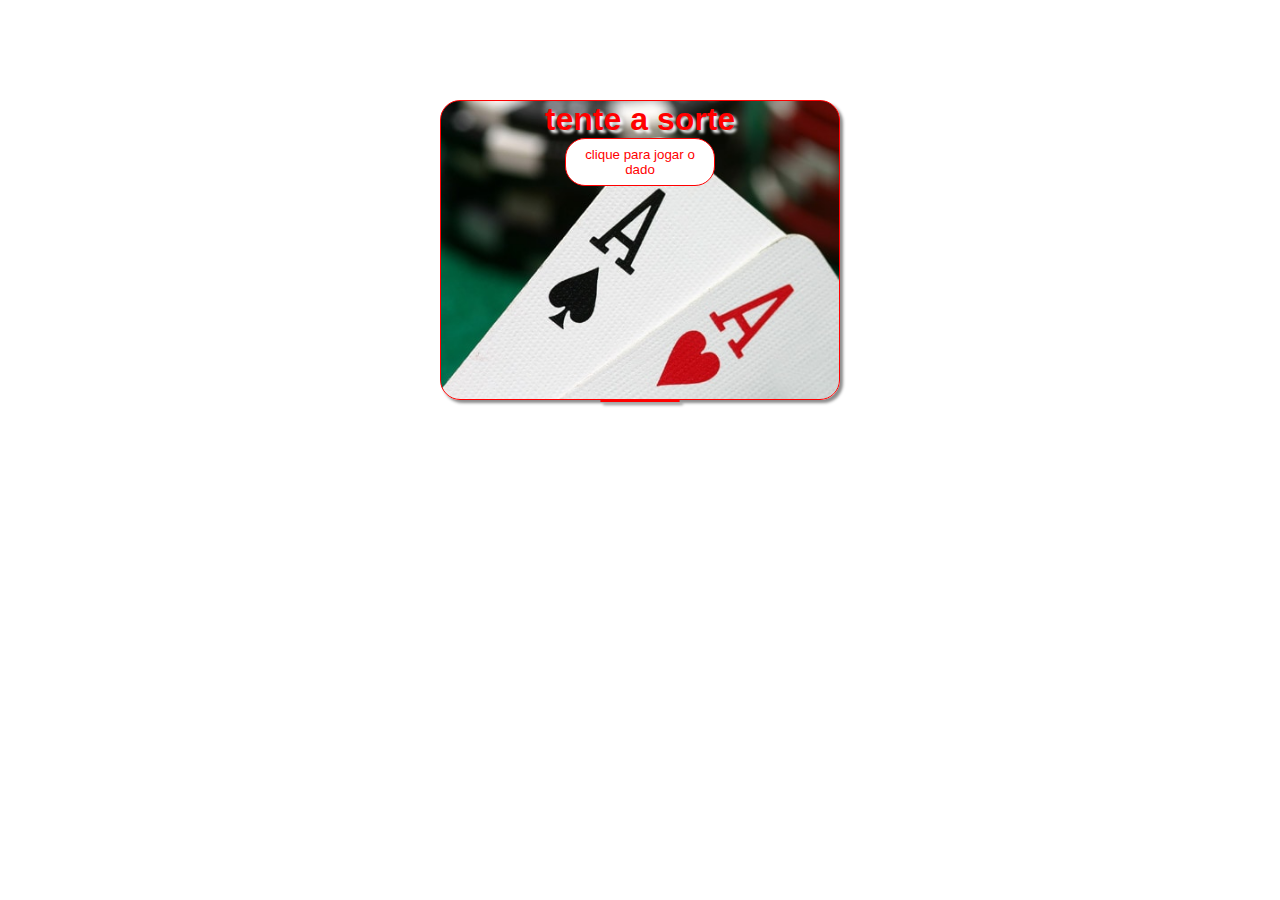
<file: atv/index.html>
<!DOCTYPE html>
<html lang="en">
<head>
    <meta charset="UTF-8">
    <meta name="viewport" content="width=device-width, initial-scale=1.0">
    <title>Document</title>
    <link rel="stylesheet" href="./main.css">
</head>
<body>
    <div class="container">
        <h1>tente a sorte</h1>
            <div class="dado "></div>
            <button class="btn">clique para jogar o dado</button>
    </div>
    <div class="container_resultado"><h2 class="resultado"></h2></div>
    <script src="./main.js"></script>
</body>
</html>
</file>
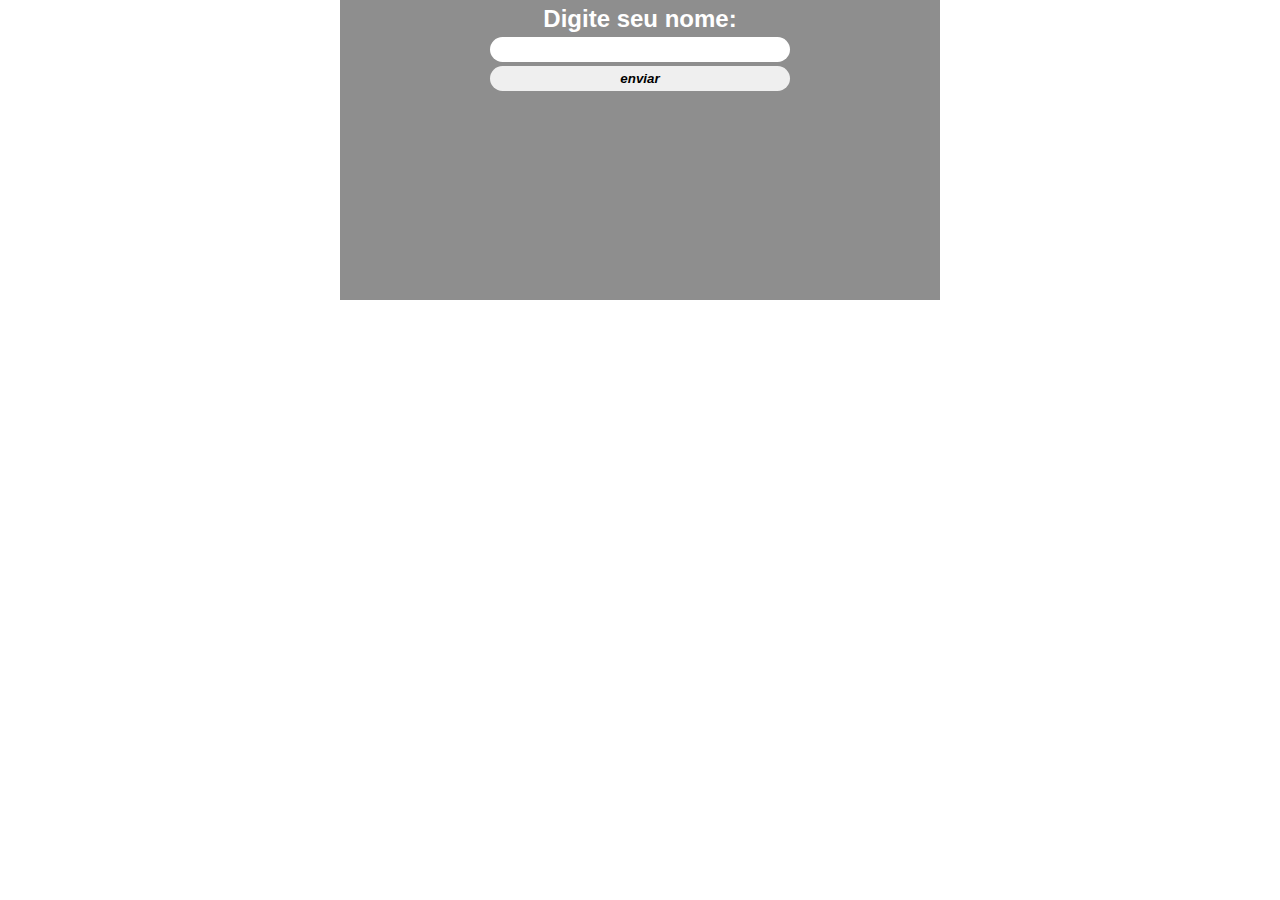
<file: atv1/index.html>
<!DOCTYPE html>
<html lang="en">
<head>
    <meta charset="UTF-8">
    <meta name="viewport" content="width=device-width, initial-scale=1.0">
    <title>aula 1 atividade 1</title>
    <link rel="stylesheet" href="./main.css">
</head>
<body>
    <div class="container">
        <label for="name"><h2>Digite seu nome:</h2></label>
        <input type="text" class="mensagem">
        <button  id="btn">enviar</button>
        <p class="res"></p>
    </div>
    <script src="./main.js"></script>
</body>
</html>
</file>
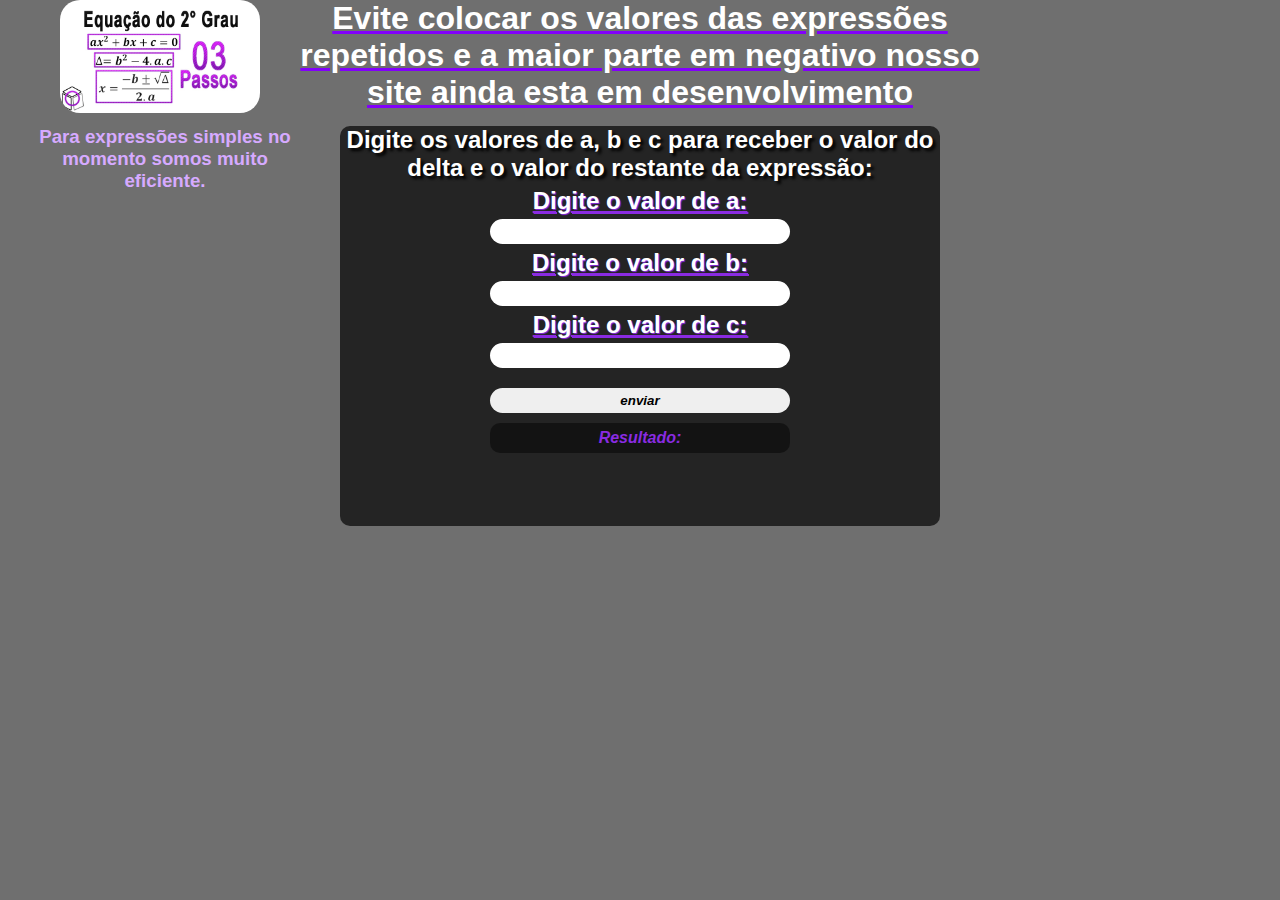
<file: atv10/index.html>
<!DOCTYPE html>
<html lang="en">
<head>
    <meta charset="UTF-8">
    <meta name="viewport" content="width=device-width, initial-scale=1.0">
    <title>atividade 2</title>
    <link rel="stylesheet" href="./main.css">
    <link rel="stylesheet" href="https://fonts.googleapis.com/css2?family=Material+Symbols+Outlined:opsz,wght,FILL,GRAD@20..48,100..700,0..1,-50..200" />
</head>
<body>
    <h1 class="importante">Evite colocar os valores das expressões repetidos e a maior parte em negativo nosso site ainda esta em desenvolvimento</h1>
    <img src="./exemplo.jpg" alt="">
    <div>
        <h3 class="import">Para expressões simples no momento somos muito <br> eficiente.</h3>
    </div>
    <div class="container">
        <h2 class="mm">
            Digite os valores de a, b e c para receber o valor do delta e o valor do restante da expressão:
        </h2>

        <label for="name"><h2>Digite o valor de a:</h2></label>
        <input type="number" class="mensagem n1"  required>
        <label for="name"><h2>Digite o valor de b:</h2></label>
        <input type="number" class="mensagem n2"  required>
        <label for="name"><h2>Digite o valor de c:</h2></label>
        <input type="number" class="mensagem n3"  required>
    
        <button  id="btn">enviar</button>
        <p class="res">Resultado:</p>
    </div>
    
    <script src="./main.js"></script>
</body>
</html>
</file>
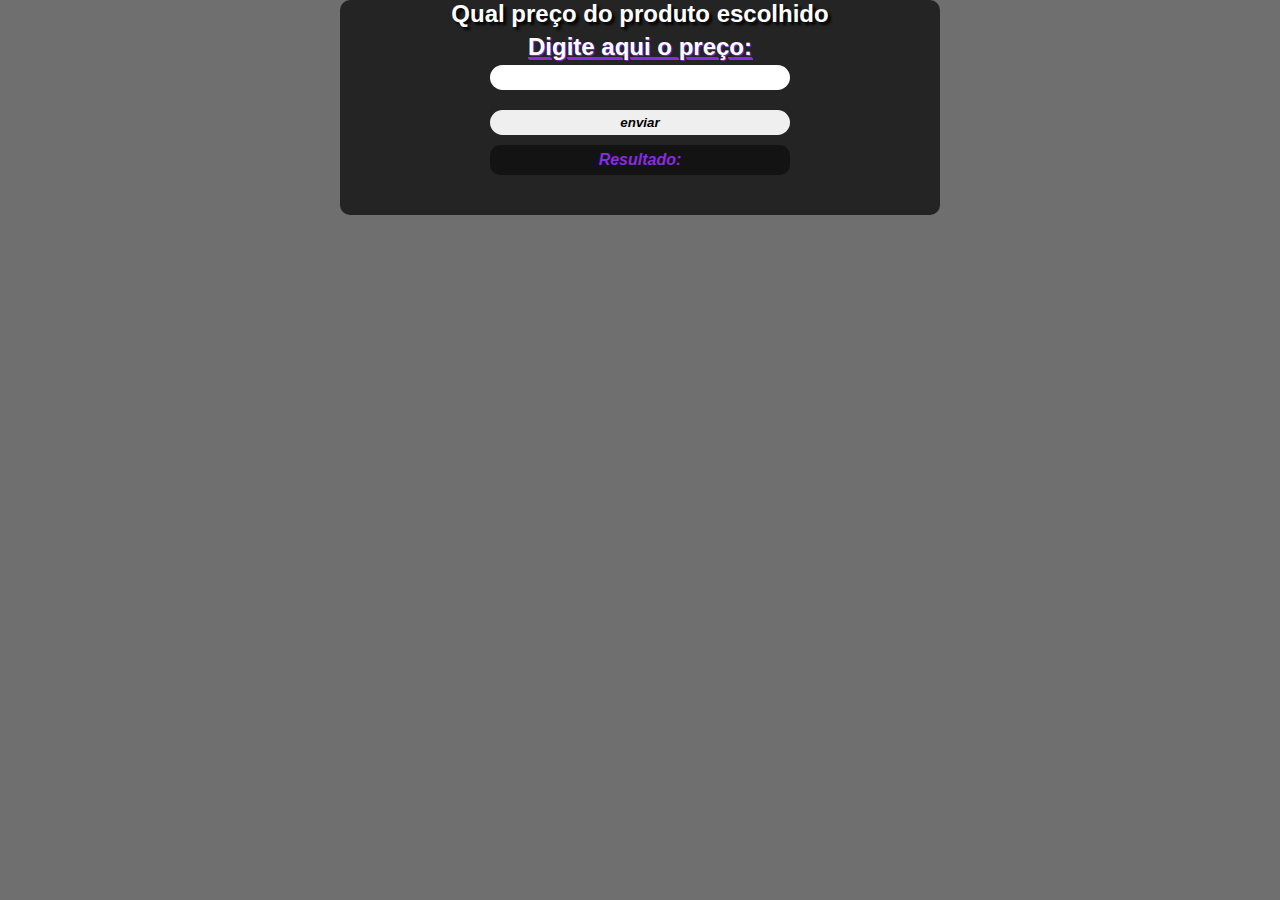
<file: atv11/index.html>
<!DOCTYPE html>
<html lang="en">
<head>
    <meta charset="UTF-8">
    <meta name="viewport" content="width=device-width, initial-scale=1.0">
    <title>atividade 2</title>
    <link rel="stylesheet" href="./main.css">
    <link rel="stylesheet" href="https://fonts.googleapis.com/css2?family=Material+Symbols+Outlined:opsz,wght,FILL,GRAD@20..48,100..700,0..1,-50..200" />
</head>
<body>
    <div class="container">
        <h2 class="mm">
        Qual preço do produto escolhido    
        </h2>

        <label for="name"><h2>Digite aqui o preço:</h2></label>
        <input type="number" class="mensagem n1"  required>
        <button  id="btn">enviar</button>
        <p class="res">Resultado:</p>
    </div>
    
    <script src="./main.js"></script>
</body>
</html>
</file>
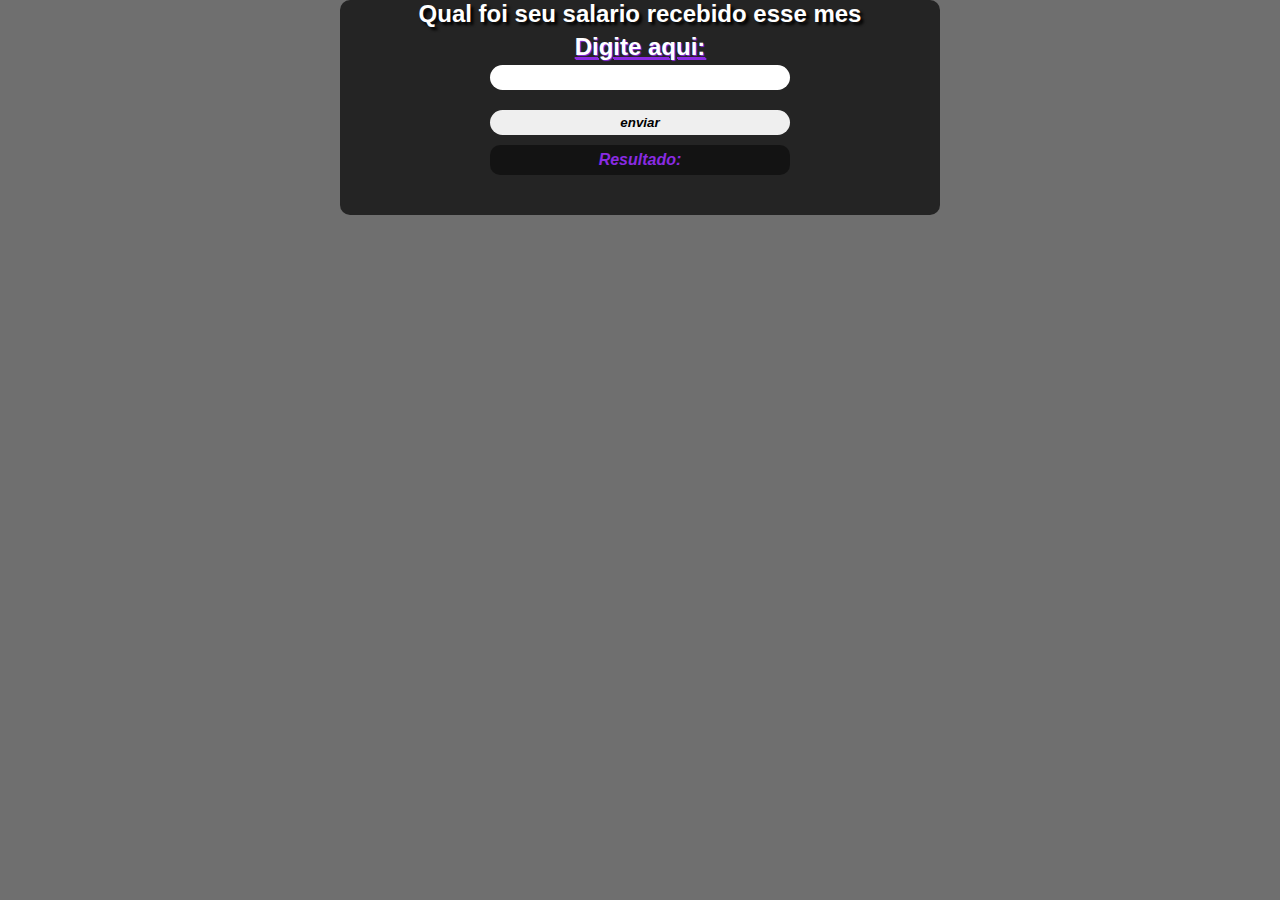
<file: atv12/index.html>
<!DOCTYPE html>
<html lang="en">
<head>
    <meta charset="UTF-8">
    <meta name="viewport" content="width=device-width, initial-scale=1.0">
    <title>atividade 2</title>
    <link rel="stylesheet" href="./main.css">
    <link rel="stylesheet" href="https://fonts.googleapis.com/css2?family=Material+Symbols+Outlined:opsz,wght,FILL,GRAD@20..48,100..700,0..1,-50..200" />
</head>
<body>
    <div class="container">
        <h2 class="mm">
        Qual foi seu salario recebido esse mes    
        </h2>

        <label for="name"><h2>Digite aqui:</h2></label>
        <input type="number" class="mensagem n1"  required>
        <button  id="btn">enviar</button>
        <p class="res">Resultado:</p>
    </div>
    
    <script src="./main.js"></script>
</body>
</html>
</file>
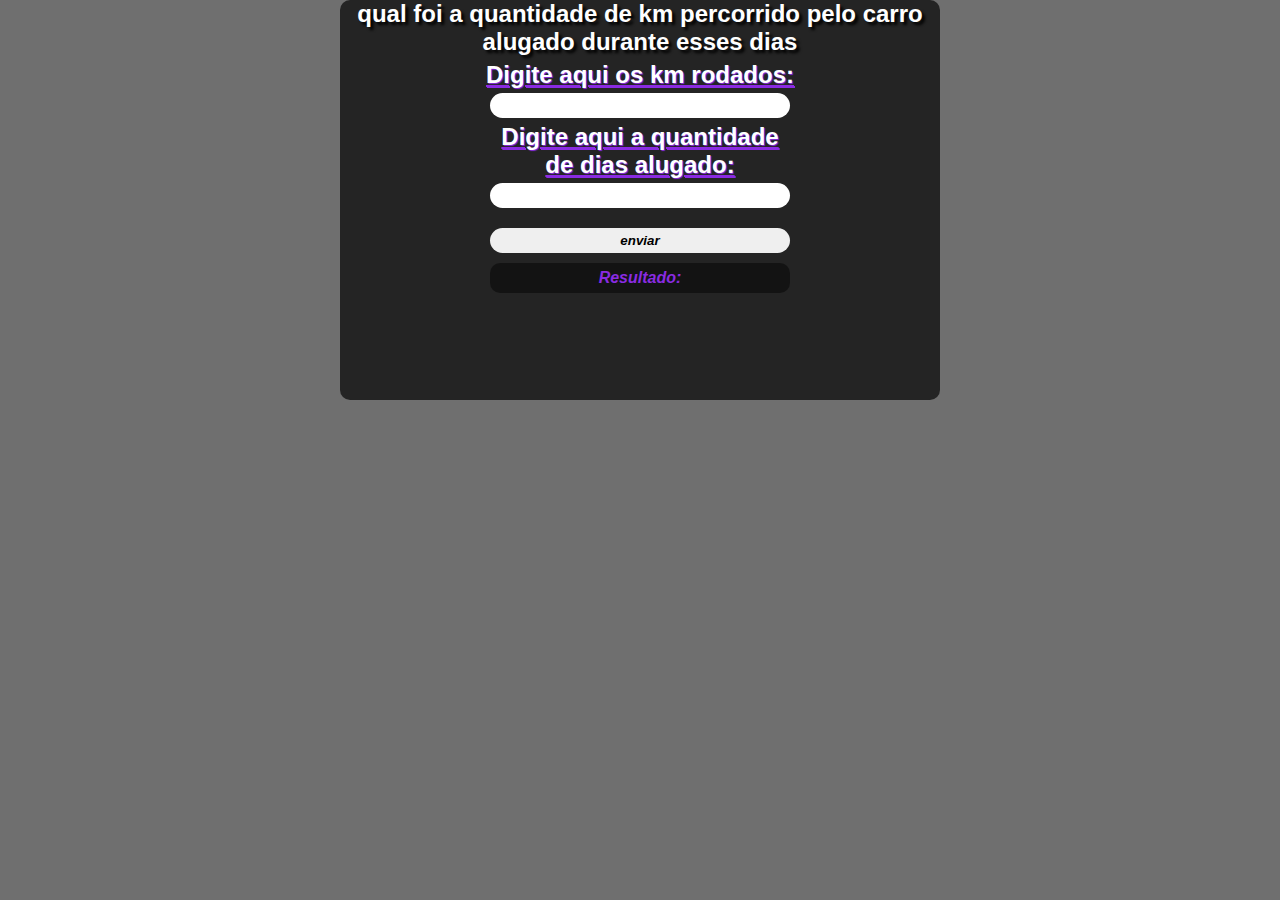
<file: atv13/index.html>
<!DOCTYPE html>
<html lang="en">
<head>
    <meta charset="UTF-8">
    <meta name="viewport" content="width=device-width, initial-scale=1.0">
    <title>atividade 2</title>
    <link rel="stylesheet" href="./main.css">
    <link rel="stylesheet" href="https://fonts.googleapis.com/css2?family=Material+Symbols+Outlined:opsz,wght,FILL,GRAD@20..48,100..700,0..1,-50..200" />
</head>
<body>
    <div class="container">
        <h2 class="mm">
        qual foi a quantidade de km percorrido pelo carro alugado durante esses dias
        </h2>

        <label for="name"><h2>Digite aqui os km rodados:</h2></label>
        <input type="number" class="mensagem n1"  required>
        <label for="name"><h2>Digite aqui a quantidade <br>de dias alugado:</h2></label>
        <input type="number" class="mensagem n2"  required>

        <button  id="btn">enviar</button>
        <p class="res">Resultado:</p>
    </div>
    
    <script src="./main.js"></script>
</body>
</html>
</file>
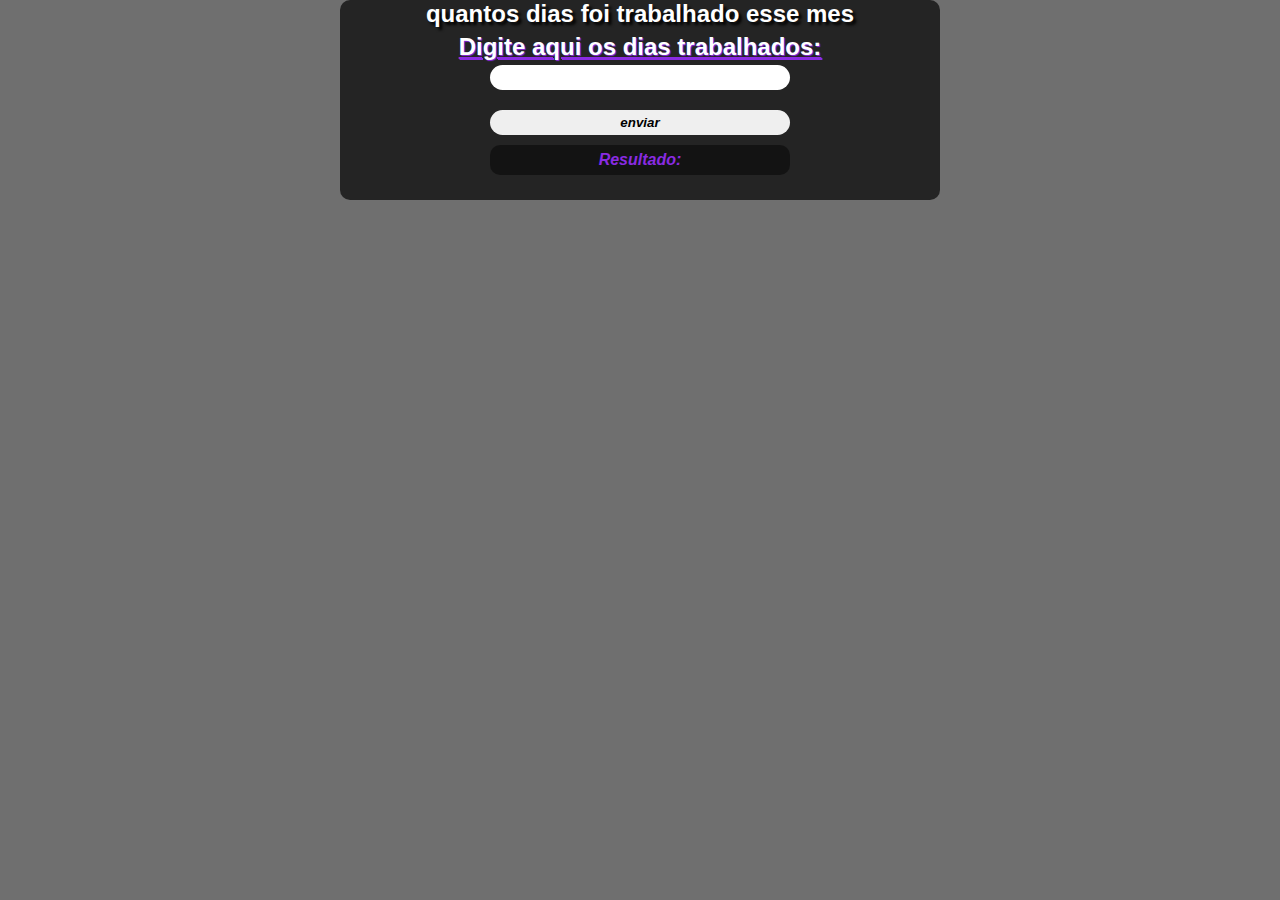
<file: atv14/index.html>
<!DOCTYPE html>
<html lang="en">
<head>
    <meta charset="UTF-8">
    <meta name="viewport" content="width=device-width, initial-scale=1.0">
    <title>atividade 2</title>
    <link rel="stylesheet" href="./main.css">
    <link rel="stylesheet" href="https://fonts.googleapis.com/css2?family=Material+Symbols+Outlined:opsz,wght,FILL,GRAD@20..48,100..700,0..1,-50..200" />
</head>
<body>
    <div class="container">
        <h2 class="mm">
        quantos dias foi trabalhado esse mes
        </h2>

        <label for="name"><h2>Digite aqui os dias trabalhados:</h2></label>
        <input type="number" class="mensagem n1"  required>
        
        <button  id="btn">enviar</button>
        <p class="res">Resultado:</p>
    </div>
    
    <script src="./main.js"></script>
</body>
</html>
</file>
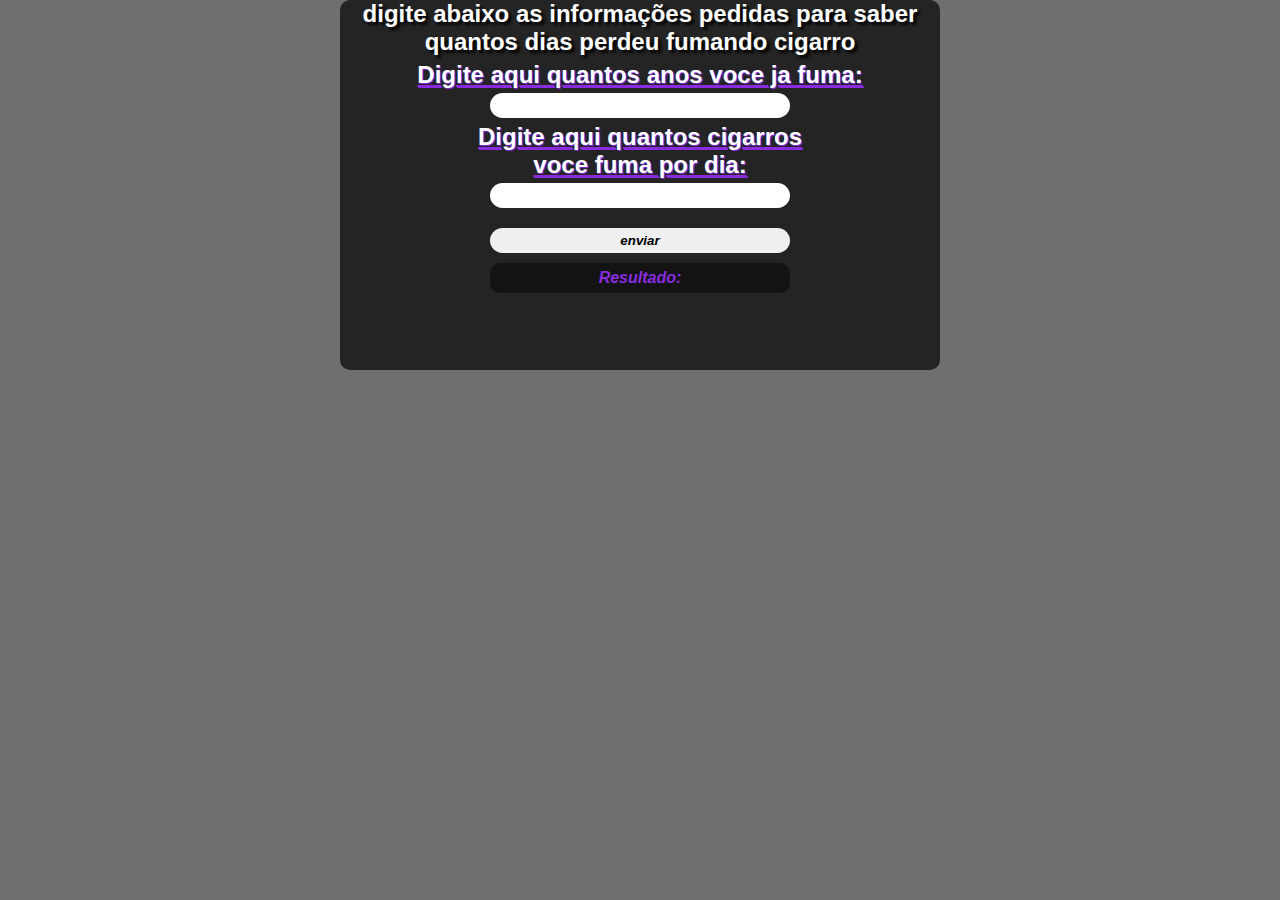
<file: atv15/index.html>
<!DOCTYPE html>
<html lang="en">
<head>
    <meta charset="UTF-8">
    <meta name="viewport" content="width=device-width, initial-scale=1.0">
    <title>atividade 2</title>
    <link rel="stylesheet" href="./main.css">
    <link rel="stylesheet" href="https://fonts.googleapis.com/css2?family=Material+Symbols+Outlined:opsz,wght,FILL,GRAD@20..48,100..700,0..1,-50..200" />
</head>
<body>
    <div class="container">
        <h2 class="mm">
        digite abaixo as informações pedidas para saber quantos dias perdeu fumando cigarro
        </h2>

        <label for="name"><h2>Digite aqui quantos anos voce ja fuma:</h2></label>
        <input type="number" class="mensagem n1"  required>
        <label for="name"><h2>Digite aqui quantos cigarros <br>voce fuma por dia:</h2></label>
        <input type="number" class="mensagem n2"  required>
        
        <button  id="btn">enviar</button>
        <p class="res">Resultado:</p>
    </div>
    
    <script src="./main.js"></script>
</body>
</html>
</file>
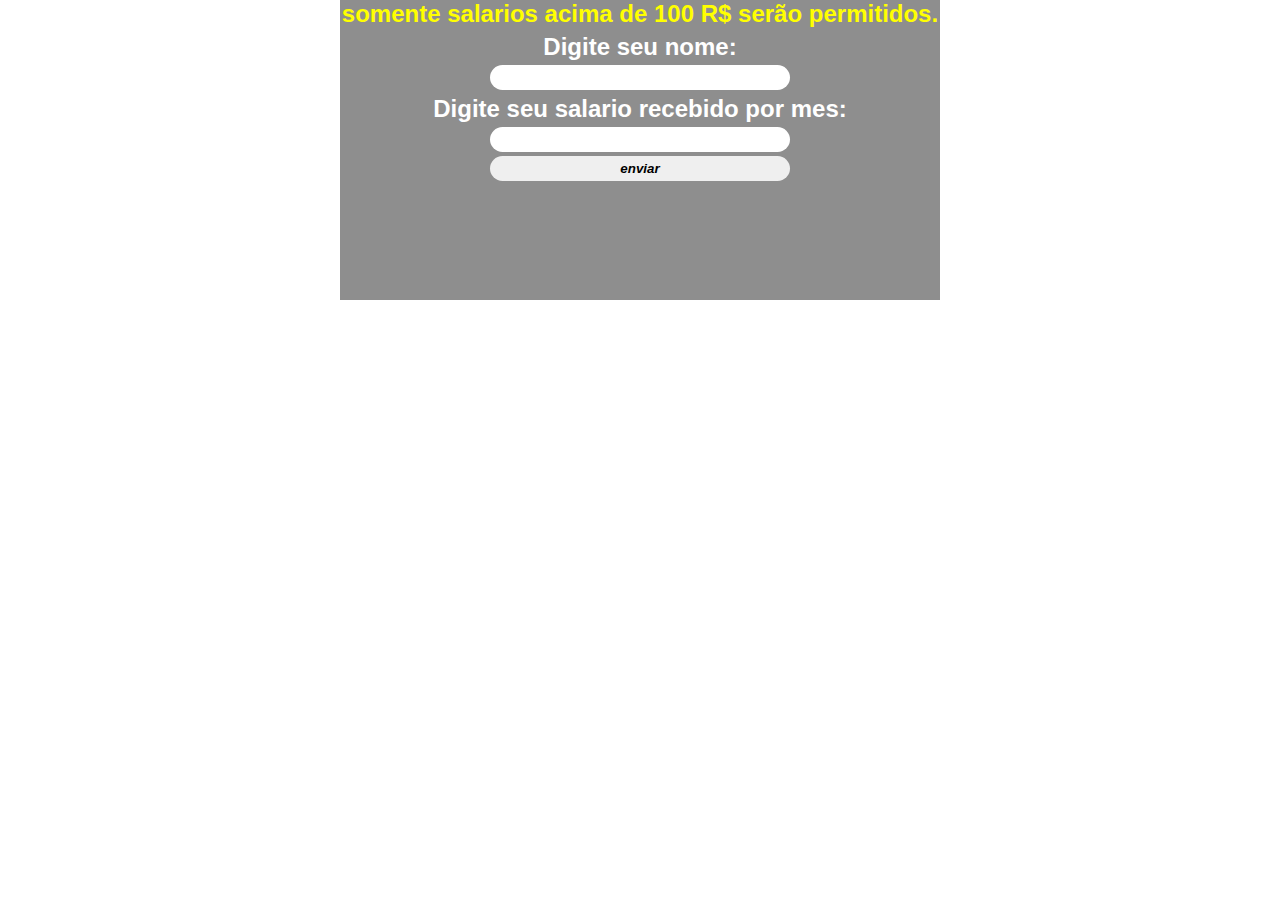
<file: atv2/index.html>
<!DOCTYPE html>
<html lang="en">
<head>
    <meta charset="UTF-8">
    <meta name="viewport" content="width=device-width, initial-scale=1.0">
    <title>atividade 2</title>
    <link rel="stylesheet" href="./main.css">
</head>
<body>
    <div class="container">
        <h2 class="mm">somente salarios acima de 100 R$ serão permitidos.</h2>
        <label for="name"><h2>Digite seu nome:</h2></label>
        <input type="text" class="mensagem"  required>
        <label for="name"><h2>Digite seu salario recebido por mes:</h2></label>
        <input type="number" class="number" required>
        <button  id="btn">enviar</button>
        <p class="res"></p>
    </div>
    <script src="./main.js"></script>
</body>
</html>
</file>
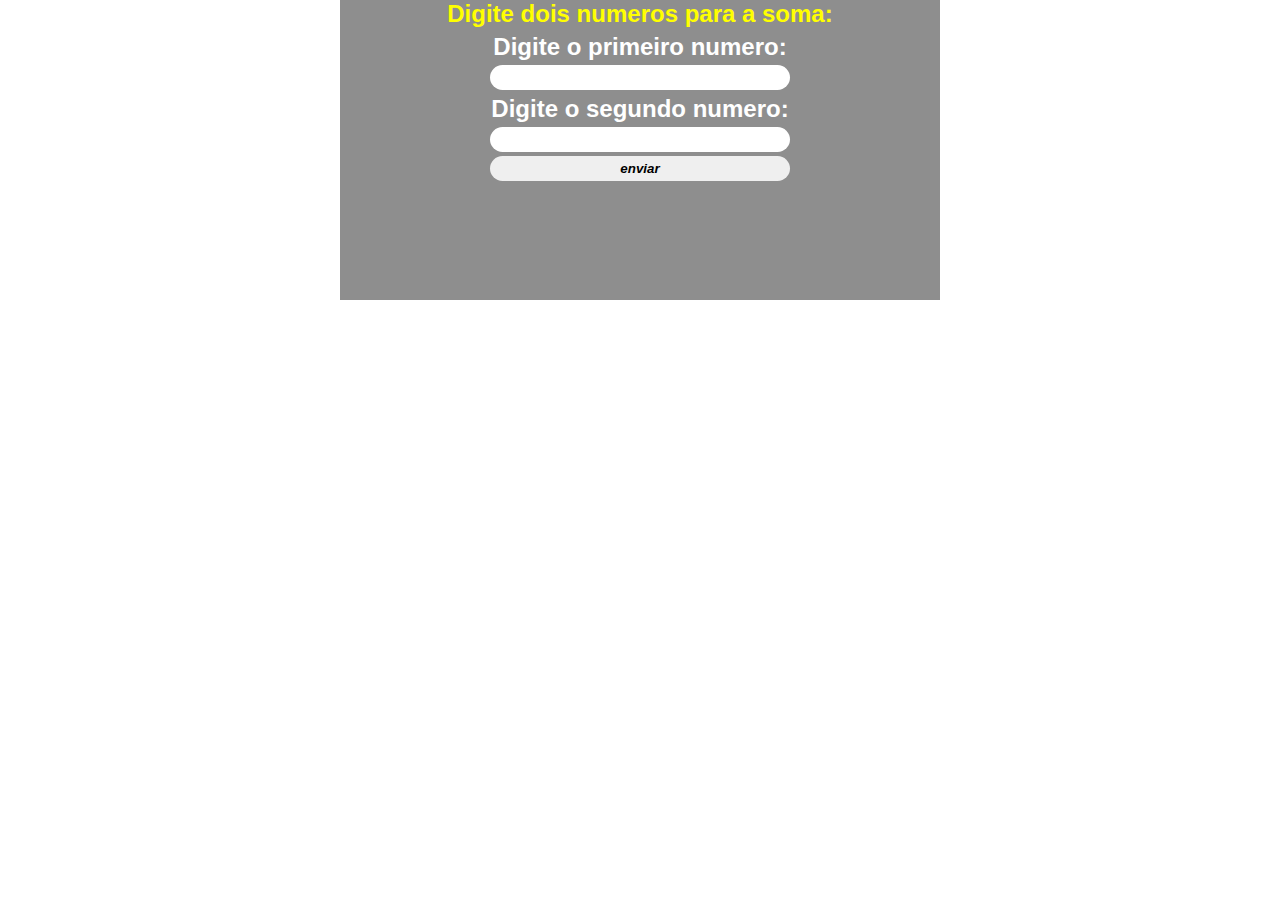
<file: atv3/index.html>
<!DOCTYPE html>
<html lang="en">
<head>
    <meta charset="UTF-8">
    <meta name="viewport" content="width=device-width, initial-scale=1.0">
    <title>atividade 2</title>
    <link rel="stylesheet" href="./main.css">
</head>
<body>
    <div class="container">
        <h2 class="mm">Digite dois numeros para a soma:</h2>
        <label for="name"><h2>Digite o primeiro numero:</h2></label>
        <input type="number" class="mensagem n1"  required>
        <label for="name"><h2>Digite o segundo numero:</h2></label>
        <input type="number" class="number n2" required>
        <button  id="btn">enviar</button>
        <p class="res"></p>
    </div>
    <script src="./main.js"></script>
</body>
</html>
</file>
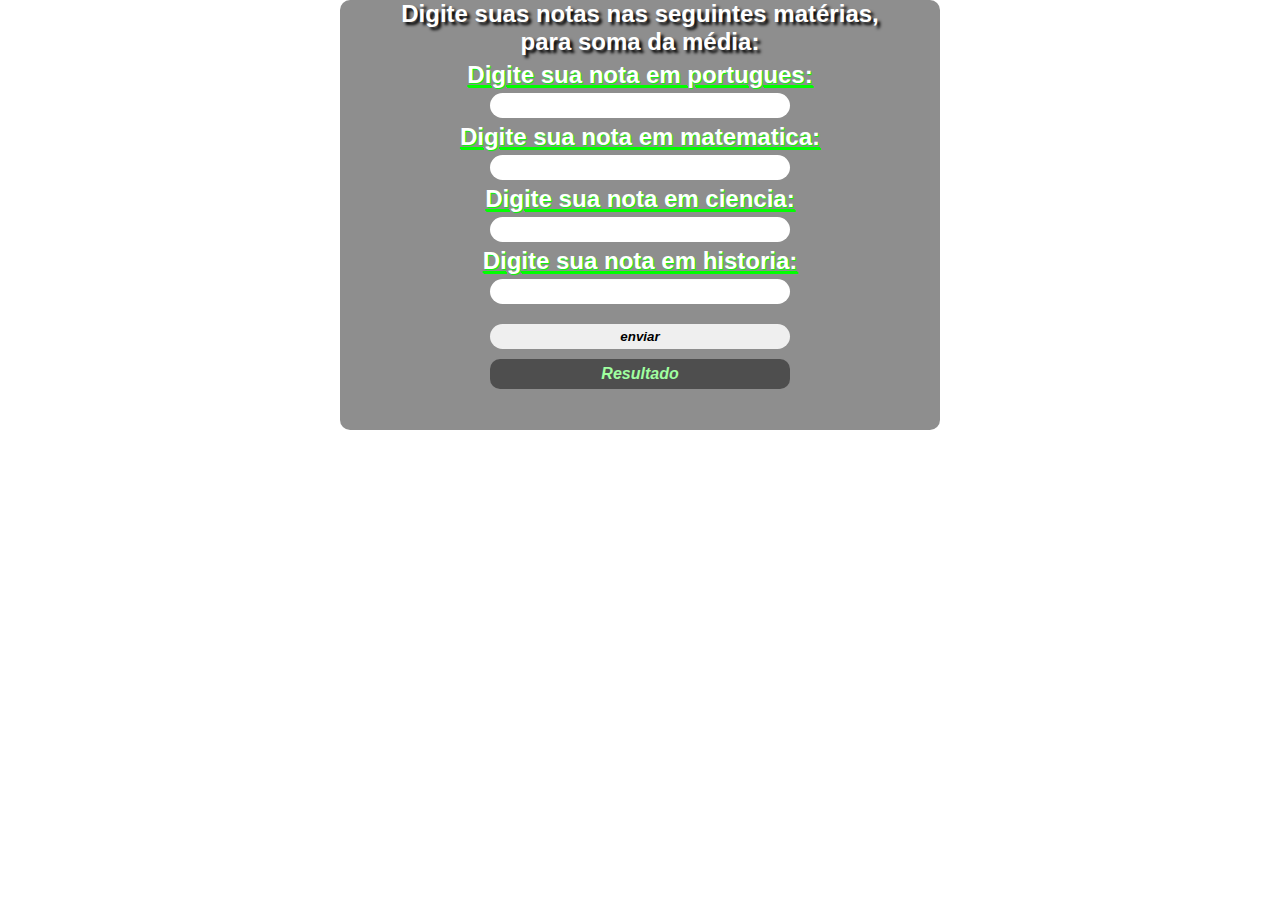
<file: atv4/index.html>
<!DOCTYPE html>
<html lang="en">
<head>
    <meta charset="UTF-8">
    <meta name="viewport" content="width=device-width, initial-scale=1.0">
    <title>atividade 2</title>
    <link rel="stylesheet" href="./main.css">
</head>
<body>
    <div class="container">
        <h2 class="mm">
            Digite suas notas nas seguintes matérias,<br>
            para soma da média:
        </h2>

        <label for="name"><h2>Digite sua nota em portugues:</h2></label>
        <input type="number" class="mensagem n1"  required>
        
        <label for="name"><h2>Digite sua nota em matematica:</h2></label>
        <input type="number" class="number n2" required>
        
        <label for="name"><h2>Digite sua nota em ciencia:</h2></label>
        <input type="number" class="mensagem n3"  required>
        
        <label for="name"><h2>Digite sua nota em historia:</h2></label>
        <input type="number" class="number n4" required>
        
        <button  id="btn">enviar</button>
        <p class="res">Resultado</p>
    </div>
    <script src="./main.js"></script>
</body>
</html>
</file>
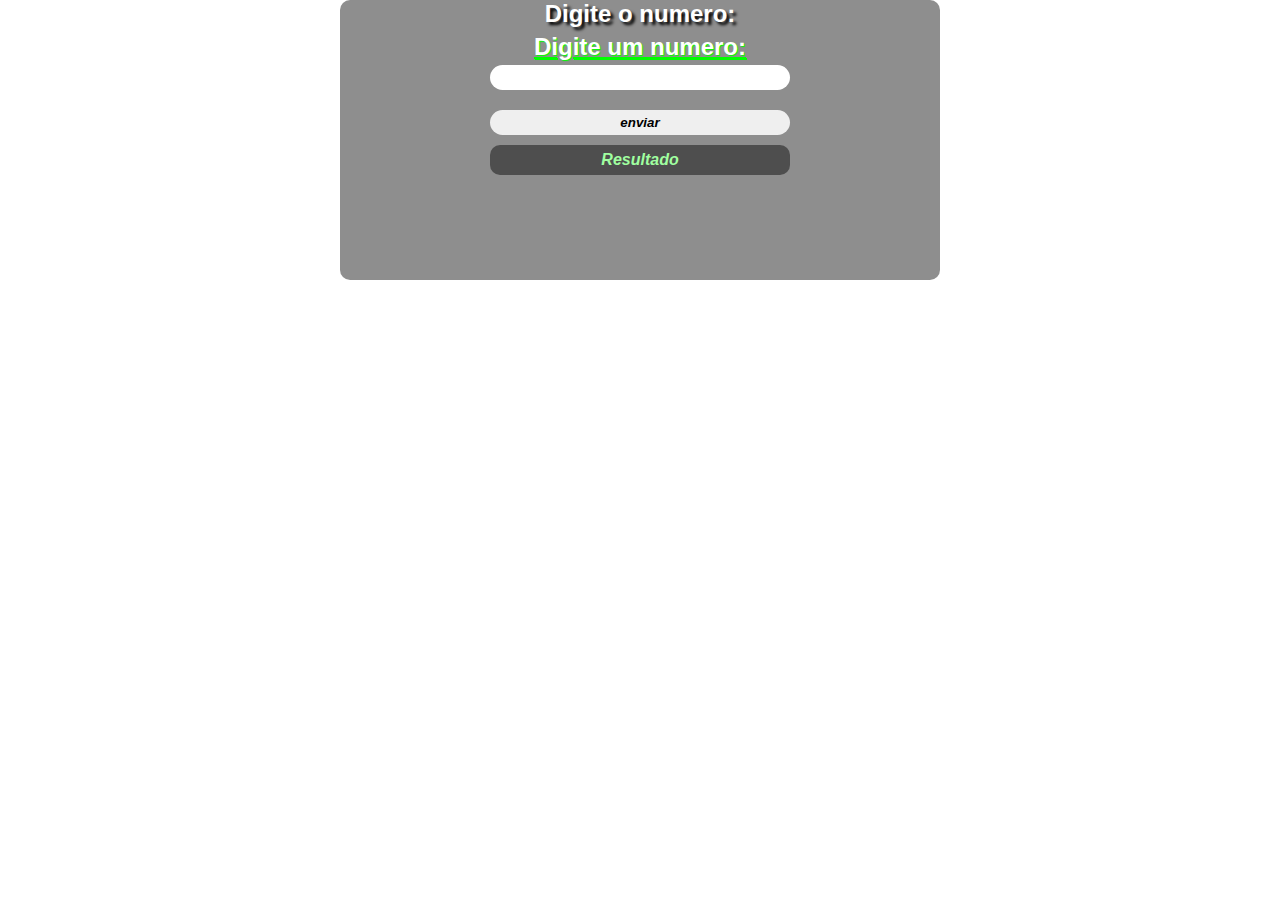
<file: atv5/index.html>
<!DOCTYPE html>
<html lang="en">
<head>
    <meta charset="UTF-8">
    <meta name="viewport" content="width=device-width, initial-scale=1.0">
    <title>atividade 2</title>
    <link rel="stylesheet" href="./main.css">
</head>
<body>
    <div class="container">
        <h2 class="mm">
            Digite o numero:<br>
        </h2>

        <label for="name"><h2>Digite um numero:</h2></label>
        <input type="number" class="mensagem n1"  required>
    
        <button  id="btn">enviar</button>
        <p class="res">Resultado</p>
    </div>
    <script src="./main.js"></script>
</body>
</html>
</file>
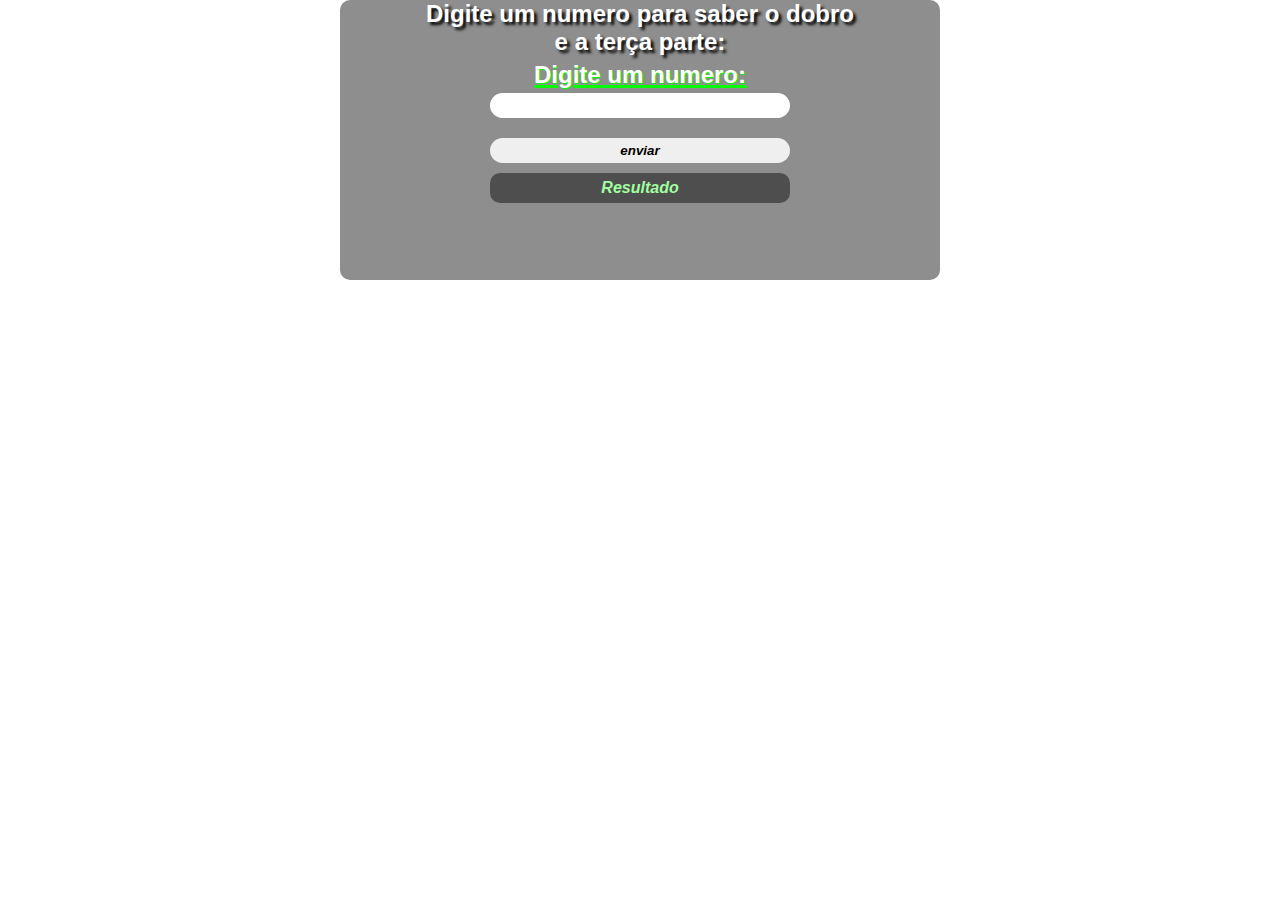
<file: atv6/index.html>
<!DOCTYPE html>
<html lang="en">
<head>
    <meta charset="UTF-8">
    <meta name="viewport" content="width=device-width, initial-scale=1.0">
    <title>atividade 2</title>
    <link rel="stylesheet" href="./main.css">
</head>
<body>
    <div class="container">
        <h2 class="mm">
            Digite um numero para saber o dobro<br/> e a terça parte:<br>
        </h2>

        <label for="name"><h2>Digite um numero:</h2></label>
        <input type="number" class="mensagem n1"  required>
    
        <button  id="btn">enviar</button>
        <p class="res">Resultado</p>
    </div>
    <script src="./main.js"></script>
</body>
</html>
</file>
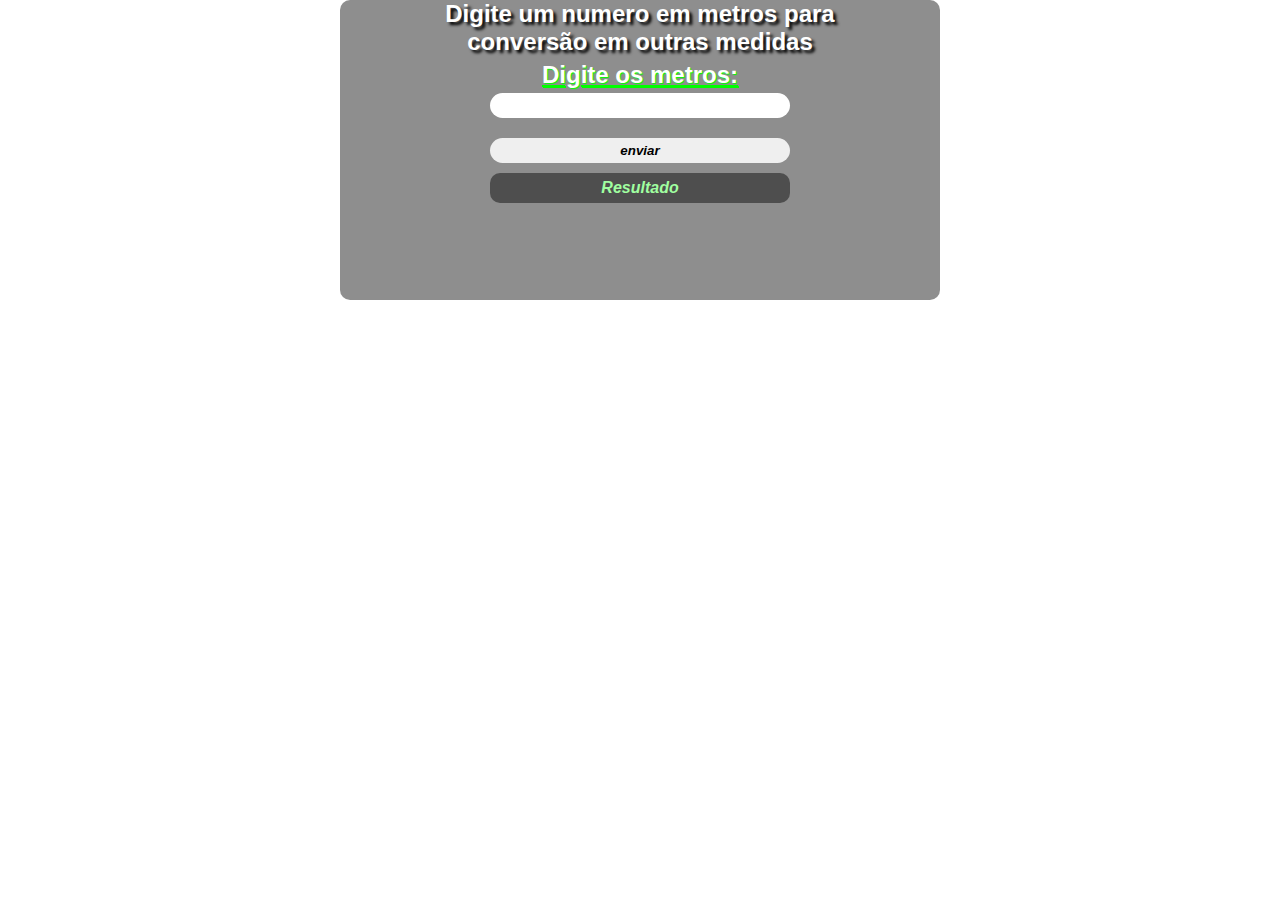
<file: atv7/index.html>
<!DOCTYPE html>
<html lang="en">
<head>
    <meta charset="UTF-8">
    <meta name="viewport" content="width=device-width, initial-scale=1.0">
    <title>atividade 2</title>
    <link rel="stylesheet" href="./main.css">
</head>
<body>
    <div class="container">
        <h2 class="mm">
            Digite um numero em metros para<br> conversão em outras medidas 
        </h2>

        <label for="name"><h2>Digite os metros:</h2></label>
        <input type="number" class="mensagem n1"  required>
    
        <button  id="btn">enviar</button>
        <p class="res">Resultado</p>
    </div>
    <script src="./main.js"></script>
</body>
</html>
</file>
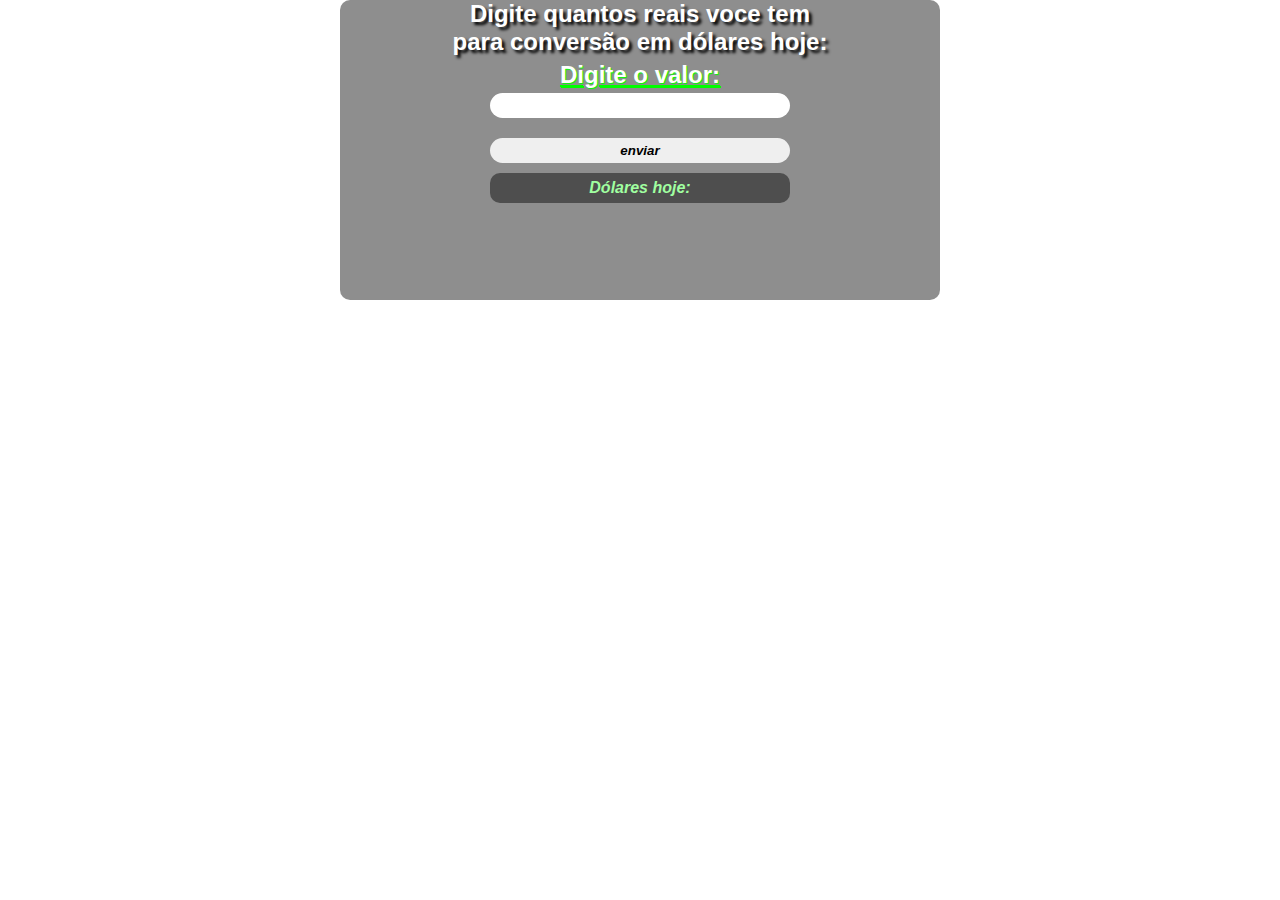
<file: atv8/index.html>
<!DOCTYPE html>
<html lang="en">
<head>
    <meta charset="UTF-8">
    <meta name="viewport" content="width=device-width, initial-scale=1.0">
    <title>atividade 2</title>
    <link rel="stylesheet" href="./main.css">
</head>
<body>
    <div class="container">
        <h2 class="mm">
            Digite quantos reais voce tem<br>para conversão em dólares hoje:
        </h2>

        <label for="name"><h2>Digite o valor:</h2></label>
        <input type="number" class="mensagem n1"  required>
    
        <button  id="btn">enviar</button>
        <p class="res">Dólares hoje:</p>
    </div>
    <script src="./main.js"></script>
</body>
</html>
</file>
<file: atv/main.css>
*{
    padding: 0;
    margin: 0;
    box-sizing: border-box;
    font-family: Arial, Helvetica, sans-serif;
}
.container{
    background-image: url(./img/pocket-aces.jpg);
    background-repeat: no-repeat;
    background-size: cover;
    background-position: center;
    display: flex;
    flex-direction: column;
    width: 400px;
    height: 300px;
    max-width: 100%;
    margin: 0 auto;
    text-align: center;
    border-radius: 20px;
    border: 1px solid red;
    margin-top: 100px;
    box-shadow: 3px 3px 3px rgb(140, 140, 140);
}

.resultado{
    border: 1px solid red;
    box-shadow: 3px 3px 3px rgb(140, 140, 140);
    border-radius: 20px;
    width: 80px;
    max-width: 100%;
    font-size: 40px;
    text-align: center;
    background-image: linear-gradient(50deg,rgb(176, 176, 176),red);
    color: rgb(255, 255, 255);
    text-shadow: 2px 2px 2px rgb(124, 124, 124);
    margin: 0 auto;
}
h1{
    color: red;
    text-shadow: 3px 3px 3px white;
}
button{
    width: 150px;
    margin: 0 auto;
    padding: 8px;
    background-color: white;
    color: red;
    border: 1px solid red;
    border-radius: 20px;
    margin-bottom: 20px;
    
    transition: 0.5s;
}
/*
!comentario
*/
button:hover{
    background-color: red;
    color: white;
}
.dado1,.dado2,.dado3,.dado4,.dado5,.dado6{
    display: flex;
    margin: 0 auto;
    margin-top: 40px;
    margin-bottom: 6px;
    border-radius: 10px;
    transition: 2s;
    box-shadow: 2px 2px 2px 4px red;
    width: 100px;
    height: 100px;
    background-position: center;
    background-size: contain;
    
}
.dado1{
    background-image: url(./img/dados-caras-desenho.jpeg);
}
.dado2{
    background-image: url(./img/dados-caras-desenho2.jpeg);
}
.dado3{
    background-image: url(./img/dados-caras-desenho3.jpeg);
}
.dado4{
    background-image: url(./img/dados-caras-desenho4.jpeg);
}
.dado5{
    background-image: url(./img/dados-caras-desenho5.jpeg);
}
.dado6{
    background-image: url(./img/dados-caras-desenho6.jpeg);
}
</file>
<file: atv1/main.css>
*{
    padding: 0;
    margin: 0;
    box-sizing: border-box;
    font-family: Arial, Helvetica, sans-serif;
}
.container{
    width: 600px;
    height: 300px;
    max-width: 100%;
    margin: 0 auto;
    background-color: rgba(0, 0, 0, 0.442);
    display: flex;
    flex-direction: column;
    text-align: center;
}
label{
    margin-top: 5px;
}
.mensagem,button{
    border-radius: 20px;
    width: 300px;
    margin: 0 auto;
    margin-top: 4px;
    text-align: center;
    font-weight: bold;
    font-style: italic;
    padding: 5px;
    border: none;
    transition: 1s;
}

button:hover{
    background-color: black;
    color: white;
}
h2{
    color: white;
}
.res{
    text-align: center;
    font-family: 'Franklin Gothic Medium', 'Arial Narrow', Arial, sans-serif;
    font-weight: bold;
    font-style: italic;
    background-color: rgba(0, 0, 0, 0.45);
    color: white;
    width: 300px;
    margin: 0 auto;
    margin-top: 4px;
    border-radius: 10px;
}
</file>
<file: atv10/main.css>
*{
    padding: 0;
    margin: 0;
    box-sizing: border-box;
    font-family: Arial, Helvetica, sans-serif;
}
body{
    background-color: rgba(0, 0, 0, 0.563);
}
img{
    width: 200px;
    position: absolute;
    border-radius: 20px;
    top: 0;
    left: 60px;
    text-shadow:2px 2px 2px rgb(58, 58, 58);
}
.mmm{
    color: black;
    text-shadow: 2px 2px 2px rgb(117, 117, 117);
}
.exemplo{
    text-align: center;
    width: 600px;
    max-width: 100%;
    margin: 0 auto;
}
.importante{
    width: 700px;
    padding-bottom: 15px;
    text-align: center;
    max-width: 100%;
    margin: 0 auto;
    color:rgb(255, 255, 255);
    text-decoration: underline;
    text-decoration-color: rgb(130, 0, 251);
}
.import{
    color: rgb(214, 170, 255);
    width: 330px;
    text-align: center;
    position: absolute;
}
.container{
    
    border-radius: 10px;
    width: 600px;
    height: 400px;
    max-width: 100%;
    margin: 0 auto;
    background-color: rgba(0, 0, 0, 0.674);
    display: flex;
    flex-direction: column;
    text-align: center;
}
label{
    margin-top: 5px;
}
.mensagem,.number{
    color: lime;
}
.mensagem,.number,button{
    border-radius: 20px;
    width: 300px;
    margin: 0 auto;
    margin-top: 4px;
    text-align: center;
    font-weight: bold;
    font-style: italic;
    padding: 5px;
    border: none;
    transition: 1s;
}
.mm{
    color: white;
    text-decoration: none;
    text-shadow: 3px 3px 3px black;
}
button{
    margin-top: 20px;
}
button:hover{
    background-color: lime;
    color: white;
}
h2{
    color: white;
    text-decoration: underline blueviolet;
    text-shadow: 1px 1px 1px  blueviolet;
}
.res{
    text-align: center;
    font-family: 'Franklin Gothic Medium', 'Arial Narrow', Arial, sans-serif;
    font-weight: bold;
    font-style: italic;
    background-color: rgba(0, 0, 0, 0.45);
    color:blueviolet;
    width: 300px;
    margin: 0 auto;
    margin-top: 10px;
    padding: 6px;
    border-radius: 10px;
}
</file>
<file: atv11/main.css>
*{
    padding: 0;
    margin: 0;
    box-sizing: border-box;
    font-family: Arial, Helvetica, sans-serif;
}
body{
    background-color: rgba(0, 0, 0, 0.563);
}
img{
    width: 200px;
    position: absolute;
    border-radius: 20px;
    top: 0;
    left: 60px;
    text-shadow:2px 2px 2px rgb(58, 58, 58);
}
.mmm{
    color: black;
    text-shadow: 2px 2px 2px rgb(117, 117, 117);
}
.exemplo{
    text-align: center;
    width: 600px;
    max-width: 100%;
    margin: 0 auto;
}
.importante{
    width: 700px;
    padding-bottom: 15px;
    text-align: center;
    max-width: 100%;
    margin: 0 auto;
    color:rgb(255, 255, 255);
    text-decoration: underline;
    text-decoration-color: rgb(130, 0, 251);
}
.import{
    color: rgb(214, 170, 255);
    width: 330px;
    text-align: center;
    position: absolute;
}
.container{
    
    border-radius: 10px;
    width: 600px;
    height: 215px;
    max-width: 100%;
    margin: 0 auto;
    background-color: rgba(0, 0, 0, 0.674);
    display: flex;
    flex-direction: column;
    text-align: center;
}
label{
    margin-top: 5px;
}
.mensagem,.number{
    color: lime;
}
.mensagem,.number,button{
    border-radius: 20px;
    width: 300px;
    margin: 0 auto;
    margin-top: 4px;
    text-align: center;
    font-weight: bold;
    font-style: italic;
    padding: 5px;
    border: none;
    transition: 1s;
}
.mm{
    color: white;
    text-decoration: none;
    text-shadow: 3px 3px 3px black;
}
button{
    margin-top: 20px;
}
button:hover{
    background-color: lime;
    color: white;
}
h2{
    color: white;
    text-decoration: underline blueviolet;
    text-shadow: 1px 1px 1px  blueviolet;
}
.res{
    text-align: center;
    font-family: 'Franklin Gothic Medium', 'Arial Narrow', Arial, sans-serif;
    font-weight: bold;
    font-style: italic;
    background-color: rgba(0, 0, 0, 0.45);
    color:blueviolet;
    width: 300px;
    margin: 0 auto;
    margin-top: 10px;
    padding: 6px;
    border-radius: 10px;
}
</file>
<file: atv12/main.css>
*{
    padding: 0;
    margin: 0;
    box-sizing: border-box;
    font-family: Arial, Helvetica, sans-serif;
}
body{
    background-color: rgba(0, 0, 0, 0.563);
}
img{
    width: 200px;
    position: absolute;
    border-radius: 20px;
    top: 0;
    left: 60px;
    text-shadow:2px 2px 2px rgb(58, 58, 58);
}
.mmm{
    color: black;
    text-shadow: 2px 2px 2px rgb(117, 117, 117);
}
.exemplo{
    text-align: center;
    width: 600px;
    max-width: 100%;
    margin: 0 auto;
}
.importante{
    width: 700px;
    padding-bottom: 15px;
    text-align: center;
    max-width: 100%;
    margin: 0 auto;
    color:rgb(255, 255, 255);
    text-decoration: underline;
    text-decoration-color: rgb(130, 0, 251);
}
.import{
    color: rgb(214, 170, 255);
    width: 330px;
    text-align: center;
    position: absolute;
}
.container{
    
    border-radius: 10px;
    width: 600px;
    height: 215px;
    max-width: 100%;
    margin: 0 auto;
    background-color: rgba(0, 0, 0, 0.674);
    display: flex;
    flex-direction: column;
    text-align: center;
}
label{
    margin-top: 5px;
}
.mensagem,.number{
    color: lime;
}
.mensagem,.number,button{
    border-radius: 20px;
    width: 300px;
    margin: 0 auto;
    margin-top: 4px;
    text-align: center;
    font-weight: bold;
    font-style: italic;
    padding: 5px;
    border: none;
    transition: 1s;
}
.mm{
    color: white;
    text-decoration: none;
    text-shadow: 3px 3px 3px black;
}
button{
    margin-top: 20px;
}
button:hover{
    background-color: lime;
    color: white;
}
h2{
    color: white;
    text-decoration: underline blueviolet;
    text-shadow: 1px 1px 1px  blueviolet;
}
.res{
    text-align: center;
    font-family: 'Franklin Gothic Medium', 'Arial Narrow', Arial, sans-serif;
    font-weight: bold;
    font-style: italic;
    background-color: rgba(0, 0, 0, 0.45);
    color:blueviolet;
    width: 300px;
    margin: 0 auto;
    margin-top: 10px;
    padding: 6px;
    border-radius: 10px;
}
</file>
<file: atv13/main.css>
*{
    padding: 0;
    margin: 0;
    box-sizing: border-box;
    font-family: Arial, Helvetica, sans-serif;
}
body{
    background-color: rgba(0, 0, 0, 0.563);
}
img{
    width: 200px;
    position: absolute;
    border-radius: 20px;
    top: 0;
    left: 60px;
    text-shadow:2px 2px 2px rgb(58, 58, 58);
}
.mmm{
    color: black;
    text-shadow: 2px 2px 2px rgb(117, 117, 117);
}
.exemplo{
    text-align: center;
    width: 600px;
    max-width: 100%;
    margin: 0 auto;
}
.importante{
    width: 700px;
    padding-bottom: 15px;
    text-align: center;
    max-width: 100%;
    margin: 0 auto;
    color:rgb(255, 255, 255);
    text-decoration: underline;
    text-decoration-color: rgb(130, 0, 251);
}
.import{
    color: rgb(214, 170, 255);
    width: 330px;
    text-align: center;
    position: absolute;
}
.container{
    
    border-radius: 10px;
    width: 600px;
    height: 400px;
    max-width: 100%;
    margin: 0 auto;
    background-color: rgba(0, 0, 0, 0.674);
    display: flex;
    flex-direction: column;
    text-align: center;
}
label{
    margin-top: 5px;
}
.mensagem,.number{
    color: lime;
}
.mensagem,.number,button{
    border-radius: 20px;
    width: 300px;
    margin: 0 auto;
    margin-top: 4px;
    text-align: center;
    font-weight: bold;
    font-style: italic;
    padding: 5px;
    border: none;
    transition: 1s;
}
.mm{
    color: white;
    text-decoration: none;
    text-shadow: 3px 3px 3px black;
}
button{
    margin-top: 20px;
}
button:hover{
    background-color: lime;
    color: white;
}
h2{
    color: white;
    text-decoration: underline blueviolet;
    text-shadow: 1px 1px 1px  blueviolet;
}
.res{
    text-align: center;
    font-family: 'Franklin Gothic Medium', 'Arial Narrow', Arial, sans-serif;
    font-weight: bold;
    font-style: italic;
    background-color: rgba(0, 0, 0, 0.45);
    color:blueviolet;
    width: 300px;
    margin: 0 auto;
    margin-top: 10px;
    padding: 6px;
    border-radius: 10px;
}
</file>
<file: atv14/main.css>
*{
    padding: 0;
    margin: 0;
    box-sizing: border-box;
    font-family: Arial, Helvetica, sans-serif;
}
body{
    background-color: rgba(0, 0, 0, 0.563);
}
img{
    width: 200px;
    position: absolute;
    border-radius: 20px;
    top: 0;
    left: 60px;
    text-shadow:2px 2px 2px rgb(58, 58, 58);
}
.mmm{
    color: black;
    text-shadow: 2px 2px 2px rgb(117, 117, 117);
}
.exemplo{
    text-align: center;
    width: 600px;
    max-width: 100%;
    margin: 0 auto;
}
.importante{
    width: 700px;
    padding-bottom: 15px;
    text-align: center;
    max-width: 100%;
    margin: 0 auto;
    color:rgb(255, 255, 255);
    text-decoration: underline;
    text-decoration-color: rgb(130, 0, 251);
}
.import{
    color: rgb(214, 170, 255);
    width: 330px;
    text-align: center;
    position: absolute;
}
.container{
    
    border-radius: 10px;
    width: 600px;
    height: 200px;
    max-width: 100%;
    margin: 0 auto;
    background-color: rgba(0, 0, 0, 0.674);
    display: flex;
    flex-direction: column;
    text-align: center;
}
label{
    margin-top: 5px;
}
.mensagem,.number{
    color: lime;
}
.mensagem,.number,button{
    border-radius: 20px;
    width: 300px;
    margin: 0 auto;
    margin-top: 4px;
    text-align: center;
    font-weight: bold;
    font-style: italic;
    padding: 5px;
    border: none;
    transition: 1s;
}
.mm{
    color: white;
    text-decoration: none;
    text-shadow: 3px 3px 3px black;
}
button{
    margin-top: 20px;
}
button:hover{
    background-color: lime;
    color: white;
}
h2{
    color: white;
    text-decoration: underline blueviolet;
    text-shadow: 1px 1px 1px  blueviolet;
}
.res{
    text-align: center;
    font-family: 'Franklin Gothic Medium', 'Arial Narrow', Arial, sans-serif;
    font-weight: bold;
    font-style: italic;
    background-color: rgba(0, 0, 0, 0.45);
    color:blueviolet;
    width: 300px;
    margin: 0 auto;
    margin-top: 10px;
    padding: 6px;
    border-radius: 10px;
}
</file>
<file: atv15/main.css>
*{
    padding: 0;
    margin: 0;
    box-sizing: border-box;
    font-family: Arial, Helvetica, sans-serif;
}
body{
    background-color: rgba(0, 0, 0, 0.563);
}
img{
    width: 200px;
    position: absolute;
    border-radius: 20px;
    top: 0;
    left: 60px;
    text-shadow:2px 2px 2px rgb(58, 58, 58);
}
.mmm{
    color: black;
    text-shadow: 2px 2px 2px rgb(117, 117, 117);
}
.exemplo{
    text-align: center;
    width: 600px;
    max-width: 100%;
    margin: 0 auto;
}
.importante{
    width: 700px;
    padding-bottom: 15px;
    text-align: center;
    max-width: 100%;
    margin: 0 auto;
    color:rgb(255, 255, 255);
    text-decoration: underline;
    text-decoration-color: rgb(130, 0, 251);
}
.import{
    color: rgb(214, 170, 255);
    width: 330px;
    text-align: center;
    position: absolute;
}
.container{
    
    border-radius: 10px;
    width: 600px;
    height: 370px;
    max-width: 100%;
    margin: 0 auto;
    background-color: rgba(0, 0, 0, 0.674);
    display: flex;
    flex-direction: column;
    text-align: center;
}
label{
    margin-top: 5px;
}
.mensagem,.number{
    color: lime;
}
.mensagem,.number,button{
    border-radius: 20px;
    width: 300px;
    margin: 0 auto;
    margin-top: 4px;
    text-align: center;
    font-weight: bold;
    font-style: italic;
    padding: 5px;
    border: none;
    transition: 1s;
}
.mm{
    color: white;
    text-decoration: none;
    text-shadow: 3px 3px 3px black;
}
button{
    margin-top: 20px;
}
button:hover{
    background-color: lime;
    color: white;
}
h2{
    color: white;
    text-decoration: underline blueviolet;
    text-shadow: 1px 1px 1px  blueviolet;
}
.res{
    text-align: center;
    font-family: 'Franklin Gothic Medium', 'Arial Narrow', Arial, sans-serif;
    font-weight: bold;
    font-style: italic;
    background-color: rgba(0, 0, 0, 0.45);
    color:blueviolet;
    width: 300px;
    margin: 0 auto;
    margin-top: 10px;
    padding: 6px;
    border-radius: 10px;
}
</file>
<file: atv2/main.css>
*{
    padding: 0;
    margin: 0;
    box-sizing: border-box;
    font-family: Arial, Helvetica, sans-serif;
}
.container{
    width: 600px;
    height: 300px;
    max-width: 100%;
    margin: 0 auto;
    background-color: rgba(0, 0, 0, 0.442);
    display: flex;
    flex-direction: column;
    text-align: center;
}
label{
    margin-top: 5px;
}
.mensagem,.number,button{
    border-radius: 20px;
    width: 300px;
    margin: 0 auto;
    margin-top: 4px;
    text-align: center;
    font-weight: bold;
    font-style: italic;
    padding: 5px;
    border: none;
    transition: 1s;
}
.mm{
    color: yellow;
}

button:hover{
    background-color: black;
    color: white;
}
h2{
    color: white;
}
.res{
    text-align: center;
    font-family: 'Franklin Gothic Medium', 'Arial Narrow', Arial, sans-serif;
    font-weight: bold;
    font-style: italic;
    background-color: rgba(0, 0, 0, 0.45);
    color: white;
    width: 300px;
    margin: 0 auto;
    margin-top: 4px;
    border-radius: 10px;
}
</file>
<file: atv3/main.css>
*{
    padding: 0;
    margin: 0;
    box-sizing: border-box;
    font-family: Arial, Helvetica, sans-serif;
}
.container{
    width: 600px;
    height: 300px;
    max-width: 100%;
    margin: 0 auto;
    background-color: rgba(0, 0, 0, 0.442);
    display: flex;
    flex-direction: column;
    text-align: center;
}
label{
    margin-top: 5px;
}
.mensagem,.number,button{
    border-radius: 20px;
    width: 300px;
    margin: 0 auto;
    margin-top: 4px;
    text-align: center;
    font-weight: bold;
    font-style: italic;
    padding: 5px;
    border: none;
    transition: 1s;
}
.mm{
    color: yellow;
}

button:hover{
    background-color: black;
    color: white;
}
h2{
    color: white;
}
.res{
    text-align: center;
    font-family: 'Franklin Gothic Medium', 'Arial Narrow', Arial, sans-serif;
    font-weight: bold;
    font-style: italic;
    background-color: rgba(0, 0, 0, 0.45);
    color: white;
    width: 300px;
    margin: 0 auto;
    margin-top: 4px;
    border-radius: 10px;
}
</file>
<file: atv4/main.css>
*{
    padding: 0;
    margin: 0;
    box-sizing: border-box;
    font-family: Arial, Helvetica, sans-serif;
}
.container{
    
    border-radius: 10px;
    width: 600px;
    height: 430px;
    max-width: 100%;
    margin: 0 auto;
    background-color: rgba(0, 0, 0, 0.442);
    display: flex;
    flex-direction: column;
    text-align: center;
}
label{
    margin-top: 5px;
}
.mensagem,.number{
    color: lime;
}
.mensagem,.number,button{
    border-radius: 20px;
    width: 300px;
    margin: 0 auto;
    margin-top: 4px;
    text-align: center;
    font-weight: bold;
    font-style: italic;
    padding: 5px;
    border: none;
    transition: 1s;
}
.mm{
    color: white;
    text-decoration: none;
    text-shadow: 3px 3px 3px black;
}
button{
    margin-top: 20px;
}
button:hover{
    background-color: lime;
    color: white;
}
h2{
    color: white;
    text-decoration: underline lime;
    text-shadow: 1px 1px 1px  lime;
}
.res{
    text-align: center;
    font-family: 'Franklin Gothic Medium', 'Arial Narrow', Arial, sans-serif;
    font-weight: bold;
    font-style: italic;
    background-color: rgba(0, 0, 0, 0.45);
    color: rgb(160, 255, 160);
    width: 300px;
    margin: 0 auto;
    margin-top: 10px;
    padding: 6px;
    border-radius: 10px;
}
</file>
<file: atv5/main.css>
*{
    padding: 0;
    margin: 0;
    box-sizing: border-box;
    font-family: Arial, Helvetica, sans-serif;
}
.container{
    
    border-radius: 10px;
    width: 600px;
    height: 280px;
    max-width: 100%;
    margin: 0 auto;
    background-color: rgba(0, 0, 0, 0.442);
    display: flex;
    flex-direction: column;
    text-align: center;
}
label{
    margin-top: 5px;
}
.mensagem,.number{
    color: lime;
}
.mensagem,.number,button{
    border-radius: 20px;
    width: 300px;
    margin: 0 auto;
    margin-top: 4px;
    text-align: center;
    font-weight: bold;
    font-style: italic;
    padding: 5px;
    border: none;
    transition: 1s;
}
.mm{
    color: white;
    text-decoration: none;
    text-shadow: 3px 3px 3px black;
}
button{
    margin-top: 20px;
}
button:hover{
    background-color: lime;
    color: white;
}
h2{
    color: white;
    text-decoration: underline lime;
    text-shadow: 1px 1px 1px  lime;
}
.res{
    text-align: center;
    font-family: 'Franklin Gothic Medium', 'Arial Narrow', Arial, sans-serif;
    font-weight: bold;
    font-style: italic;
    background-color: rgba(0, 0, 0, 0.45);
    color: rgb(160, 255, 160);
    width: 300px;
    margin: 0 auto;
    margin-top: 10px;
    padding: 6px;
    border-radius: 10px;
}
</file>
<file: atv6/main.css>
*{
    padding: 0;
    margin: 0;
    box-sizing: border-box;
    font-family: Arial, Helvetica, sans-serif;
}
.container{
    
    border-radius: 10px;
    width: 600px;
    height: 280px;
    max-width: 100%;
    margin: 0 auto;
    background-color: rgba(0, 0, 0, 0.442);
    display: flex;
    flex-direction: column;
    text-align: center;
}
label{
    margin-top: 5px;
}
.mensagem,.number{
    color: lime;
}
.mensagem,.number,button{
    border-radius: 20px;
    width: 300px;
    margin: 0 auto;
    margin-top: 4px;
    text-align: center;
    font-weight: bold;
    font-style: italic;
    padding: 5px;
    border: none;
    transition: 1s;
}
.mm{
    color: white;
    text-decoration: none;
    text-shadow: 3px 3px 3px black;
}
button{
    margin-top: 20px;
}
button:hover{
    background-color: lime;
    color: white;
}
h2{
    color: white;
    text-decoration: underline lime;
    text-shadow: 1px 1px 1px  lime;
}
.res{
    text-align: center;
    font-family: 'Franklin Gothic Medium', 'Arial Narrow', Arial, sans-serif;
    font-weight: bold;
    font-style: italic;
    background-color: rgba(0, 0, 0, 0.45);
    color: rgb(160, 255, 160);
    width: 300px;
    margin: 0 auto;
    margin-top: 10px;
    padding: 6px;
    border-radius: 10px;
}
</file>
<file: atv7/main.css>
*{
    padding: 0;
    margin: 0;
    box-sizing: border-box;
    font-family: Arial, Helvetica, sans-serif;
}
.container{
    
    border-radius: 10px;
    width: 600px;
    height: 300px;
    max-width: 100%;
    margin: 0 auto;
    background-color: rgba(0, 0, 0, 0.442);
    display: flex;
    flex-direction: column;
    text-align: center;
}
label{
    margin-top: 5px;
}
.mensagem,.number{
    color: lime;
}
.mensagem,.number,button{
    border-radius: 20px;
    width: 300px;
    margin: 0 auto;
    margin-top: 4px;
    text-align: center;
    font-weight: bold;
    font-style: italic;
    padding: 5px;
    border: none;
    transition: 1s;
}
.mm{
    color: white;
    text-decoration: none;
    text-shadow: 3px 3px 3px black;
}
button{
    margin-top: 20px;
}
button:hover{
    background-color: lime;
    color: white;
}
h2{
    color: white;
    text-decoration: underline lime;
    text-shadow: 1px 1px 1px  lime;
}
.res{
    text-align: center;
    font-family: 'Franklin Gothic Medium', 'Arial Narrow', Arial, sans-serif;
    font-weight: bold;
    font-style: italic;
    background-color: rgba(0, 0, 0, 0.45);
    color: rgb(160, 255, 160);
    width: 300px;
    margin: 0 auto;
    margin-top: 10px;
    padding: 6px;
    border-radius: 10px;
}
</file>
<file: atv8/main.css>
*{
    padding: 0;
    margin: 0;
    box-sizing: border-box;
    font-family: Arial, Helvetica, sans-serif;
}
.container{
    
    border-radius: 10px;
    width: 600px;
    height: 300px;
    max-width: 100%;
    margin: 0 auto;
    background-color: rgba(0, 0, 0, 0.442);
    display: flex;
    flex-direction: column;
    text-align: center;
}
label{
    margin-top: 5px;
}
.mensagem,.number{
    color: lime;
}
.mensagem,.number,button{
    border-radius: 20px;
    width: 300px;
    margin: 0 auto;
    margin-top: 4px;
    text-align: center;
    font-weight: bold;
    font-style: italic;
    padding: 5px;
    border: none;
    transition: 1s;
}
.mm{
    color: white;
    text-decoration: none;
    text-shadow: 3px 3px 3px black;
}
button{
    margin-top: 20px;
}
button:hover{
    background-color: lime;
    color: white;
}
h2{
    color: white;
    text-decoration: underline lime;
    text-shadow: 1px 1px 1px  lime;
}
.res{
    text-align: center;
    font-family: 'Franklin Gothic Medium', 'Arial Narrow', Arial, sans-serif;
    font-weight: bold;
    font-style: italic;
    background-color: rgba(0, 0, 0, 0.45);
    color: rgb(160, 255, 160);
    width: 300px;
    margin: 0 auto;
    margin-top: 10px;
    padding: 6px;
    border-radius: 10px;
}
</file>
